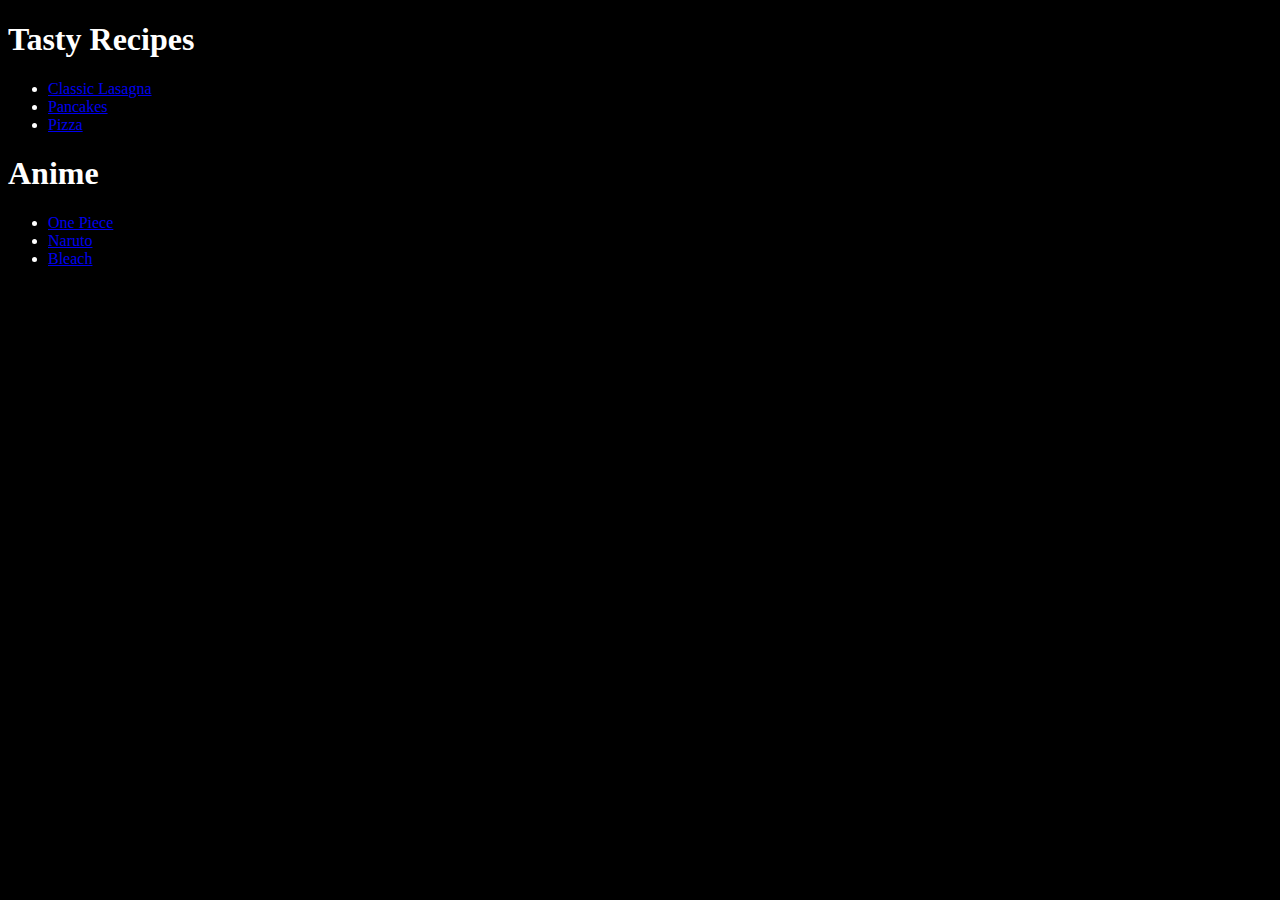
<file: index.html>
<!DOCTYPE html>
<html>
<head>
    <meta charset="utf-8">
    <title>Odin Recipes</title>
    <link rel="stylesheet" href="style.css">
</head>
<body>
    <h1>Tasty Recipes</h1>
    <ul>
        <li><a href="recipes/lasagna.html">Classic Lasagna</a></li>
        <li><a href="recipes/pancakes.html">Pancakes</a></li>
        <li><a href="recipes/pizza.html">Pizza</a></li>
    </ul>
    <h1>Anime</h1>
    <ul>
        <li><a href="anime/one-piece.html">One Piece</a></li>
        <li><a href="anime/naruto.html">Naruto</a></li>
        <li><a href="anime/bleach.html">Bleach</a></li>
    </ul>
</body>
</html>
</file>
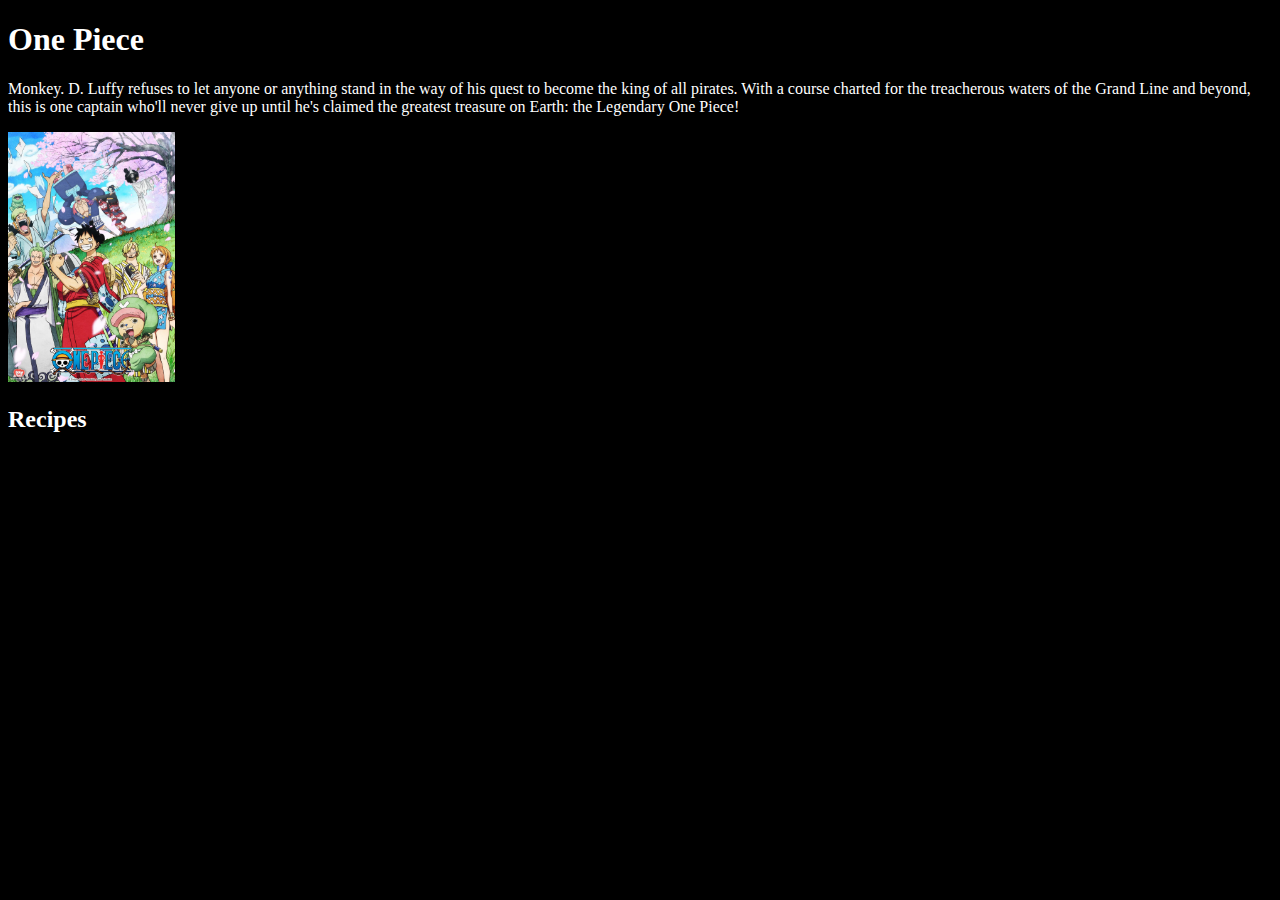
<file: anime/one-piece.html>
<!DOCTYPE html>
<html>
<head>
    <meta charset="utf-8">
    <link rel="stylesheet" href="/style.css">
    <title>One Piece</title>
</head>
<body>
    <h1>One Piece</h1>
    <p>Monkey. D. Luffy refuses to let anyone or anything stand in the way of his quest
     to become the king of all pirates. With a course charted for the treacherous
     waters of the Grand Line and beyond, this is one captain who'll never give
     up until he's claimed the greatest treasure on Earth: the Legendary One Piece!</p>
    <image src="/images/one piece.jpg" alt="One Piece">
    <h2>Recipes</h2>
</body>
</html>
</file>
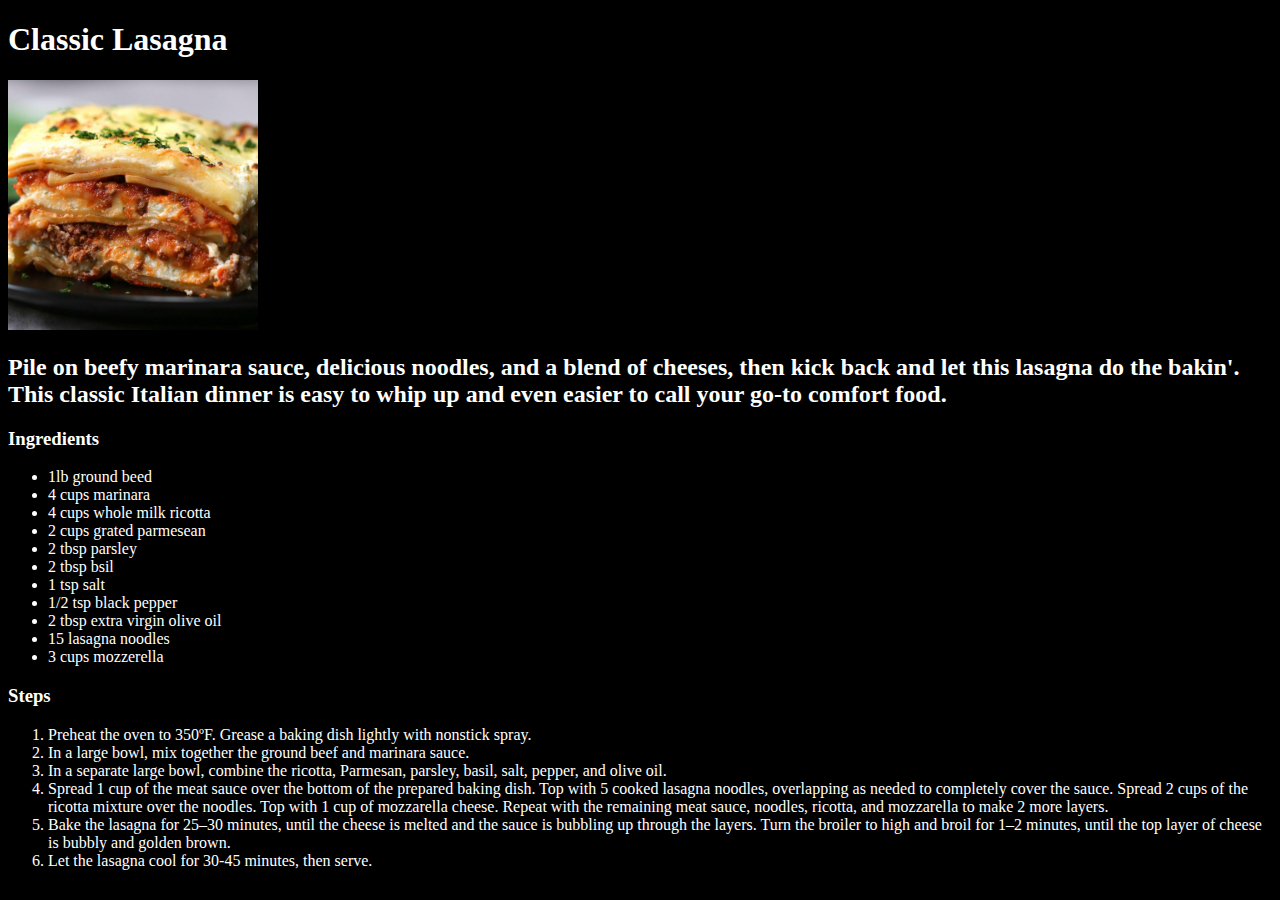
<file: recipes/lasagna.html>
<!DOCTYPE html>
<html>
<head>
    <meta charset="utf-8">
    <title>Classic Lasagna</title>
    <link rel="stylesheet" href="/style.css">
</head>
<body>
    <h1>Classic Lasagna</h1>
    <img src="/images/lasagna.jpg" alt="Lasagna">
    <h2>Pile on beefy marinara sauce, delicious noodles, and a blend of cheeses, then kick back and let this lasagna do the bakin'. This classic Italian dinner is easy to whip up and even easier to call your go-to comfort food.</h2>
    <h3>Ingredients</h3>
        <ul>
            <li>1lb ground beed</li>
            <li>4 cups marinara</li>
            <li>4 cups whole milk ricotta</li>
            <li>2 cups grated parmesean</li>
            <li>2 tbsp parsley</li>
            <li>2 tbsp bsil</li>
            <li>1 tsp salt</li>
            <li>1/2 tsp black pepper</li>
            <li>2 tbsp extra virgin olive oil</li>
            <li>15 lasagna noodles</li>
            <li>3 cups mozzerella</li>
        </ul>
    <h3>Steps</h3>
        <ol>
            <li>Preheat the oven to 350ºF. Grease a baking dish lightly with nonstick spray.</li>
            <li>In a large bowl, mix together the ground beef and marinara sauce.</li>
            <li>In a separate large bowl, combine the ricotta, Parmesan, parsley, basil, salt, pepper, and olive oil.</li>
            <li>Spread 1 cup of the meat sauce over the bottom of the prepared baking dish. Top with 5 cooked lasagna noodles, overlapping as needed to completely cover the sauce. Spread 2 cups of the ricotta mixture over the noodles. Top with 1 cup of mozzarella cheese. Repeat with the remaining meat sauce, noodles, ricotta, and mozzarella to make 2 more layers.</li>
            <li>Bake the lasagna for 25–30 minutes, until the cheese is melted and the sauce is bubbling up through the layers. Turn the broiler to high and broil for 1–2 minutes, until the top layer of cheese is bubbly and golden brown.</li>
            <li>Let the lasagna cool for 30-45 minutes, then serve.</li>
        </ol>
</body>
</html>
</file>
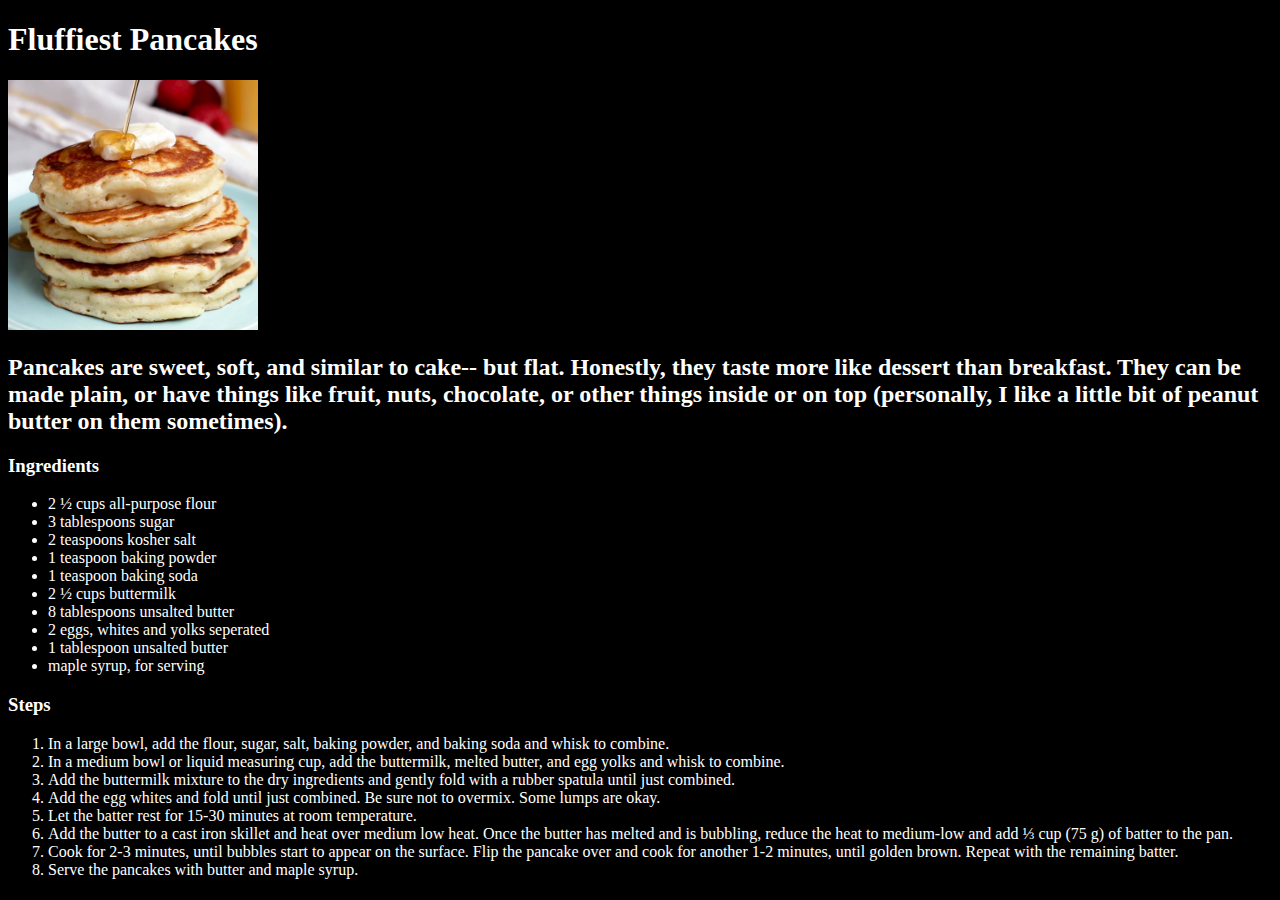
<file: recipes/pancakes.html>
<!DOCTYPE html>
<html>
<head>
    <meta charset="utf-8">
    <title>Fluffiest Pancakes</title>
    <link rel="stylesheet" href="/style.css">
</head>
<body>
    <h1>Fluffiest Pancakes</h1>
    <img src="/images/pancakes.jpg" alt="Pancakes">
    <h2>Pancakes are sweet, soft, and similar to cake-- but flat. Honestly, they taste more like dessert than breakfast. They can be made plain, or have things like fruit, nuts, chocolate, or other things inside or on top (personally, I like a little bit of peanut butter on them sometimes).</h2>
    <h3>Ingredients</h3>
        <ul>
            <li>2 ½ cups all-purpose flour</li>
            <li>3 tablespoons sugar</li>
            <li>2 teaspoons kosher salt</li>
            <li>1 teaspoon baking powder</li>
            <li>1 teaspoon baking soda</li>
            <li>2 ½ cups buttermilk</li>
            <li>8 tablespoons unsalted butter</li>
            <li>2 eggs, whites and yolks seperated</li>
            <li>1 tablespoon unsalted butter</li>
            <li>maple syrup, for serving</li>
        </ul>
    <h3>Steps</h3>
        <ol>
            <li>In a large bowl, add the flour, sugar, salt, baking powder, and baking soda and whisk to combine.</li>
            <li>In a medium bowl or liquid measuring cup, add the buttermilk, melted butter, and egg yolks and whisk to combine.</li>
            <li>Add the buttermilk mixture to the dry ingredients and gently fold with a rubber spatula until just combined.</li>
            <li>Add the egg whites and fold until just combined. Be sure not to overmix. Some lumps are okay.</li>
            <li>Let the batter rest for 15-30 minutes at room temperature.</li>
            <li>Add the butter to a cast iron skillet and heat over medium low heat. Once the butter has melted and is bubbling, reduce the heat to medium-low and add ⅓ cup (75 g) of batter to the pan.</li>
            <li>Cook for 2-3 minutes, until bubbles start to appear on the surface. Flip the pancake over and cook for another 1-2 minutes, until golden brown. Repeat with the remaining batter.</li>
            <li>Serve the pancakes with butter and maple syrup.</li>
        </ol>
</body>
</html>
</file>
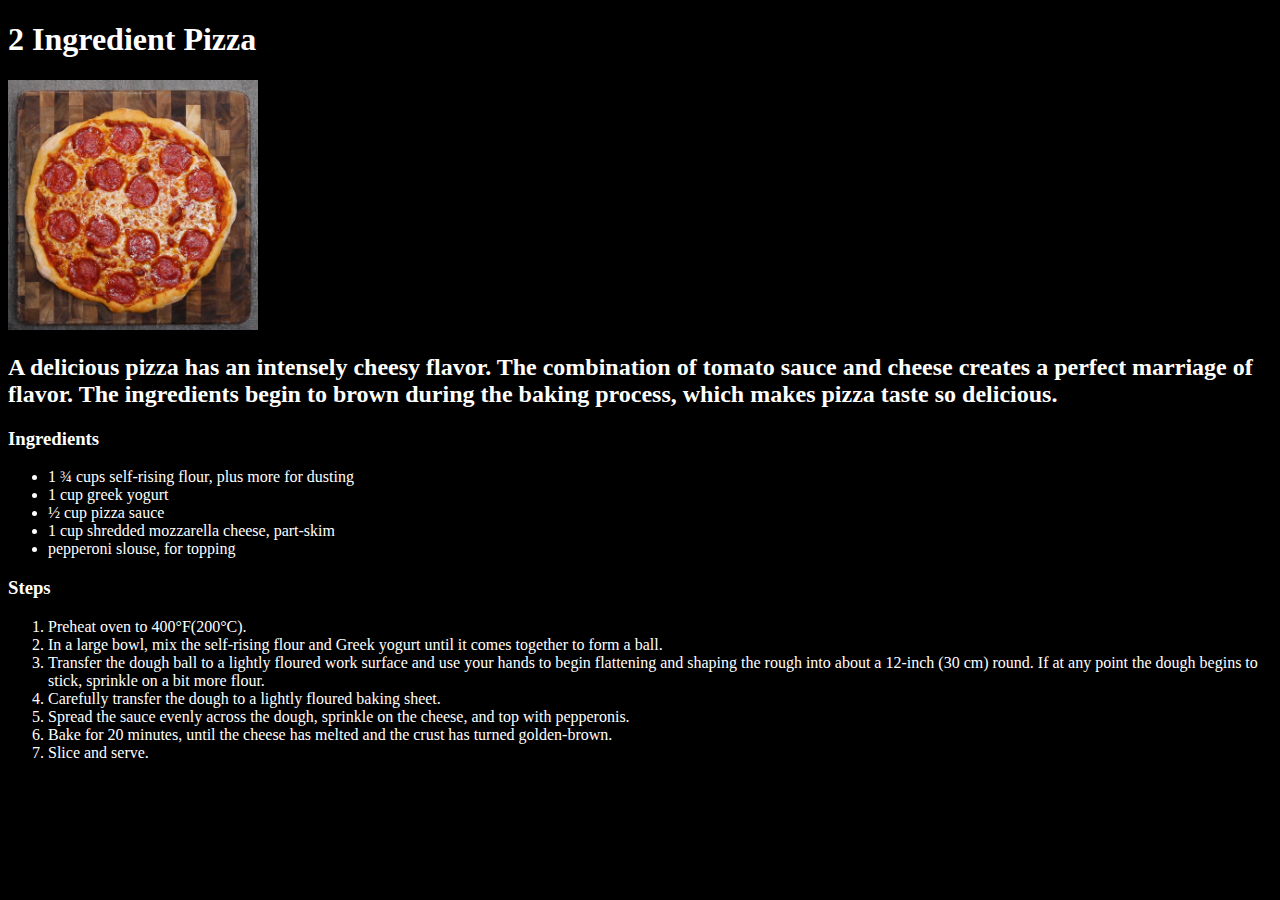
<file: recipes/pizza.html>
<!DOCTYPE html>
<html>
<head>
    <meta charset="utf-8">
    <title>2 Ingredient Pizza</title>
    <link rel="stylesheet" href="/style.css">
</head>
<body>
    <h1>2 Ingredient Pizza</h1>
    <img src="/images/pizza.jpg" alt="Pizza">
    <h2>A delicious pizza has an intensely cheesy flavor. The combination of tomato sauce and cheese creates a perfect marriage of flavor. The ingredients begin to brown during the baking process, which makes pizza taste so delicious.</h2>
    <h3>Ingredients</h3>
        <ul>
            <li>1 ¾ cups self-rising flour, plus more for dusting</li>
            <li>1 cup greek yogurt</li>
            <li>½ cup pizza sauce</li>
            <li>1 cup shredded mozzarella cheese, part-skim</li>
            <li>pepperoni slouse, for topping</li>
        </ul>
    <h3>Steps</h3>
        <ol>
            <li>Preheat oven to 400°F(200°C).</li>
            <li>In a large bowl, mix the self-rising flour and Greek yogurt until it comes together to form a ball.</li>
            <li>Transfer the dough ball to a lightly floured work surface and use your hands to begin flattening and shaping the rough into about a 12-inch (30 cm) round. If at any point the dough begins to stick, sprinkle on a bit more flour.</li>
            <li>Carefully transfer the dough to a lightly floured baking sheet.</li>
            <li>Spread the sauce evenly across the dough, sprinkle on the cheese, and top with pepperonis.</li>
            <li>Bake for 20 minutes, until the cheese has melted and the crust has turned golden-brown.</li>
            <li>Slice and serve.</li>
        </ol>
</body>
</html>
</file>
<file: style.css>
img {
    height: 250px;
    width: auto;
}

body {
    background-color: #000000;
    color: #ffffff;
}
</file>
